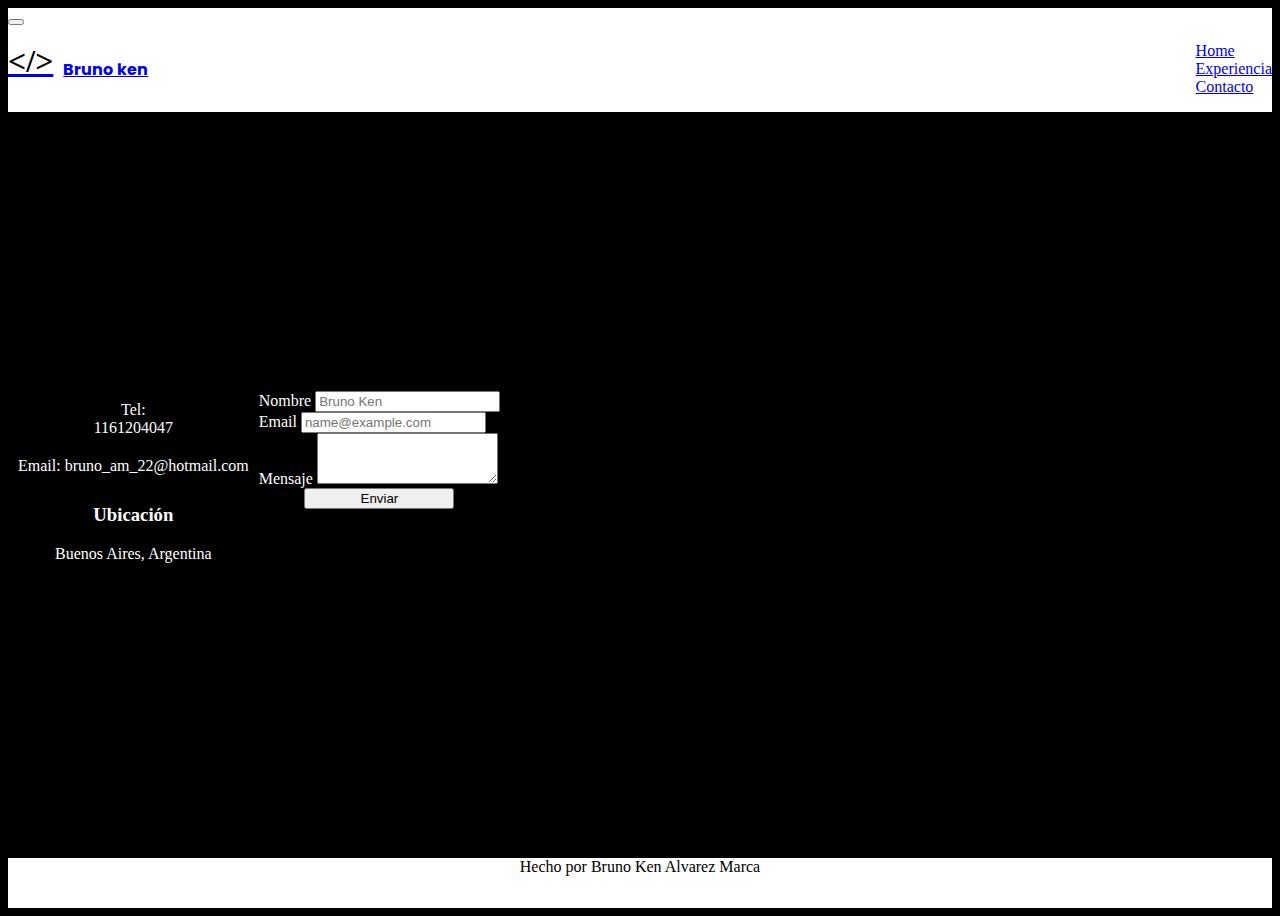
<file: contac.html>
<!DOCTYPE html>
<html lang="en">
<head>
   <meta charset="UTF-8">
   <meta http-equiv="X-UA-Compatible" content="IE=edge">
   <meta name="viewport" content="width=device-width, initial-scale=1.0">
   <title>Experiencia</title>
   <link href="https://cdn.jsdelivr.net/npm/bootstrap@5.3.0-alpha1/dist/css/bootstrap.min.css" rel="stylesheet"
   integrity="sha384-GLhlTQ8iRABdZLl6O3oVMWSktQOp6b7In1Zl3/Jr59b6EGGoI1aFkw7cmDA6j6gD" crossorigin="anonymous">
 <script src="https://cdn.jsdelivr.net/npm/bootstrap@5.3.0-alpha1/dist/js/bootstrap.bundle.min.js"
   integrity="sha384-w76AqPfDkMBDXo30jS1Sgez6pr3x5MlQ1ZAGC+nuZB+EYdgRZgiwxhTBTkF7CXvN"
   crossorigin="anonymous"></script>
 <link rel="preconnect" href="https://fonts.googleapis.com">
 <link rel="preconnect" href="https://fonts.gstatic.com" crossorigin>
 <link href="https://fonts.googleapis.com/css2?family=Poppins&display=swap" rel="stylesheet">
 <link rel="stylesheet" href="index.css">
 <link rel="stylesheet" href="contac.css">
 <script defer src="./alert.js"></script>

</head>
<body>
  <header>  
    <nav class="navbar navbar-expand-sm navbar-light">
      <div class="" style="width:100%">
        <button
          class="navbar-toggler"
          type="button"
          data-bs-toggle="collapse"
          data-bs-target="#navbarTogglerDemo01"
          aria-controls="navbarTogglerDemo01"
          aria-expanded="false"
          aria-label="Toggle navigation"
        >
          <span class="navbar-toggler-icon"></span>
        </button>
        <div class="collapse navbar-collapse" id="navbarTogglerDemo01">
          <a class="navbar-brand" href="#">
            <div class="logo">
              <span>&lt/&gt</span>
              <h3> Bruno ken</h3>
            </div>
          </a>
          <ul class="navbar-nav d-flex justify-content-center align-items-center">
            <li class="nav-item">
              <a class="nav-link active" aria-current="page" href="./index.html">Home</a>
            </li>
            <li class="nav-item">
              <a class="nav-link" href="./expe.html">Experiencia</a>
            </li>
            <li class="nav-item">
              <a class="nav-link" href="./contac.html">Contacto</a>
            </li>
          </ul>
        </div>
      </div>
    </nav>
  
  </header>
  <div class="contacto">
    <div class="contact-me">
      <div class="datos-me">
        <a href="tel:1161204047">Tel:<br>1161204047</a>      
        <a href="mailto:bruno_am_22@hotmail.com">Email: bruno_am_22@hotmail.com</a>
      </div>
      <div class="ubicacion">
        <h3>Ubicación</h3>
        <p>Buenos Aires, Argentina</p>
      </div>
    </div>
    <form action="#" class="container-sm form">
      <div class=" mb-3">
        <label for="Nombre" class="form-label">Nombre</label>
        <input type="text" class="form-control" id="Nombre" placeholder="Bruno Ken" required>
      </div>
      <div class=" mb-3">
        <label for="Email" class="form-label">Email</label>
        <input type="email" class="form-control" id="Email" placeholder="name@example.com" required>
      </div>
      <div class="mb-3">
        <label for="Mensaje" class="form-label">Mensaje</label>
        <textarea class="form-control" id="Mensaje" rows="3" required></textarea>
      </div>
      <div id="liveAlertPlaceholder"></div>
      <div class="btn">
        <button type="button" class="btn btn-primary" id="liveAlertBtn">Enviar</button> 
      </div>
    </form>
  </div>
  <footer>  
    <p>Hecho por Bruno Ken Alvarez Marca</p>
  </footer>  
</body>
</html>
</file>
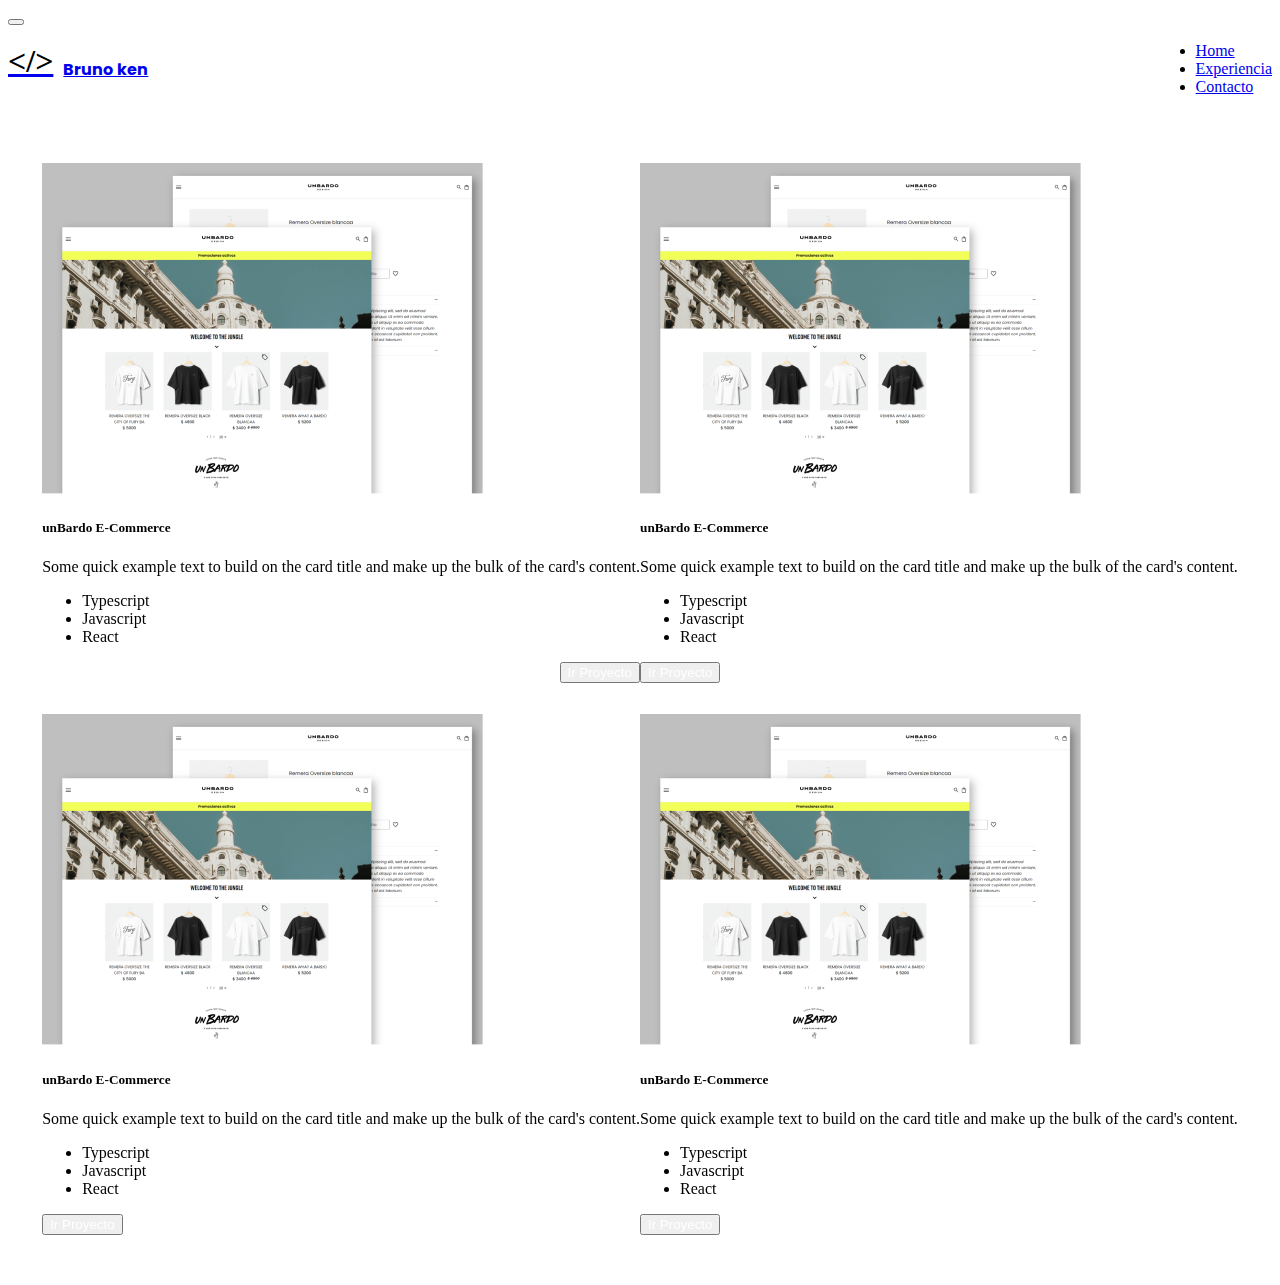
<file: expe.html>
<!DOCTYPE html>
<html lang="en">
<head>
   <meta charset="UTF-8">
   <meta http-equiv="X-UA-Compatible" content="IE=edge">
   <meta name="viewport" content="width=device-width, initial-scale=1.0">
   <title>Experiencia</title>
   <link href="https://cdn.jsdelivr.net/npm/bootstrap@5.3.0-alpha1/dist/css/bootstrap.min.css" rel="stylesheet"
   integrity="sha384-GLhlTQ8iRABdZLl6O3oVMWSktQOp6b7In1Zl3/Jr59b6EGGoI1aFkw7cmDA6j6gD" crossorigin="anonymous">
 <script src="https://cdn.jsdelivr.net/npm/bootstrap@5.3.0-alpha1/dist/js/bootstrap.bundle.min.js"
   integrity="sha384-w76AqPfDkMBDXo30jS1Sgez6pr3x5MlQ1ZAGC+nuZB+EYdgRZgiwxhTBTkF7CXvN"
   crossorigin="anonymous"></script>
 <link rel="preconnect" href="https://fonts.googleapis.com">
 <link rel="preconnect" href="https://fonts.gstatic.com" crossorigin>
 <link href="https://fonts.googleapis.com/css2?family=Poppins&display=swap" rel="stylesheet">
 <link href="https://unpkg.com/aos@2.3.1/dist/aos.css" rel="stylesheet">
 <link rel="stylesheet" href="index.css">
  <link rel="stylesheet" href="./expe.css">
</head>
<body>
  <div class="container-fluid">
    <header>  
      <nav class="navbar navbar-expand-sm navbar-light">
        <div class="" style="width:100%">
          <button
            class="navbar-toggler"
            type="button"
            data-bs-toggle="collapse"
            data-bs-target="#navbarTogglerDemo01"
            aria-controls="navbarTogglerDemo01"
            aria-expanded="false"
            aria-label="Toggle navigation"
          >
            <span class="navbar-toggler-icon"></span>
          </button>
          <div class="collapse navbar-collapse" id="navbarTogglerDemo01">
            <a class="navbar-brand" href="#">
              <div class="logo">
                <span>&lt/&gt</span>
                <h3> Bruno ken</h3>
              </div>
            </a>
            <ul class="navbar-nav d-flex justify-content-center align-items-center">
              <li class="nav-item">
                <a class="nav-link active" aria-current="page" href="./index.html">Home</a>
              </li>
              <li class="nav-item">
                <a class="nav-link" href="./expe.html">Experiencia</a>
              </li>
              <li class="nav-item">
                <a class="nav-link" href="./contac.html">Contacto</a>
              </li>
            </ul>
          </div>
        </div>
      </nav>
    </header>
    <div class=" proyect container-fluid proyect d-sm-flex flex-row">
      <div class="card"  data-aos="zoom-in">
        <img src="./ecomer.png" alt="E-Commerce" class="img-fluid">
        <div class="card-body">
          <h5 class="card-title">unBardo E-Commerce
        </h5>
          <p class="card-text">Some quick example text to build on the card title and make up the bulk of the card's content.</p>
        </div>
        <ul class="list-group list-group-flush">
          <li class="list-group-item">Typescript</li>
          <li class="list-group-item">Javascript</li>
          <li class="list-group-item">React</li>
        </ul>
        <div class="btn-card card-body">
          <button class="btn btn-primary"><a href="https://github.com/brunoken22" target="_blank">Ir Proyecto</a></button>
        </div>
      </div>
      <div class="card" data-aos="zoom-in">
        <img src="./ecomer.png" alt="E-Commerce" class="img-fluid">
        <div class="card-body">
          <h5 class="card-title">unBardo E-Commerce
        </h5>
          <p class="card-text">Some quick example text to build on the card title and make up the bulk of the card's content.</p>
        </div>
        <ul class="list-group list-group-flush">
          <li class="list-group-item">Typescript</li>
          <li class="list-group-item">Javascript</li>
          <li class="list-group-item">React</li>
        </ul>
        <div class="card-body">
          <button class="btn btn-primary"><a href="https://github.com/brunoken22" target="_blank">Ir Proyecto</a></button>
          </div>
      </div>
      <div class="card" data-aos="zoom-in" >
        <img src="./ecomer.png" alt="E-Commerce" class="img-fluid">
        <div class="card-body">
          <h5 class="card-title">unBardo E-Commerce
        </h5>
          <p class="card-text">Some quick example text to build on the card title and make up the bulk of the card's content.</p>
        </div>
        <ul class="list-group list-group-flush">
          <li class="list-group-item">Typescript</li>
          <li class="list-group-item">Javascript</li>
          <li class="list-group-item">React</li>
        </ul>
        <div class="card-body">
          <button class="btn btn-primary"><a href="https://github.com/brunoken22" target="_blank">Ir Proyecto</a></button>
          </div>
      </div>
      <div class="card" data-aos="zoom-in" >
        <img src="./ecomer.png" alt="E-Commerce" class="img-fluid">
        <div class="card-body">
          <h5 class="card-title">unBardo E-Commerce
        </h5>
          <p class="card-text">Some quick example text to build on the card title and make up the bulk of the card's content.</p>
        </div>
        <ul class="list-group list-group-flush">
          <li class="list-group-item">Typescript</li>
          <li class="list-group-item">Javascript</li>
          <li class="list-group-item">React</li>
        </ul>
        <div class="card-body">
          <button type="button" class="btn btn-primary"><a href="https://github.com/brunoken22" target="_blank">Ir Proyecto</a></button>
        </div>
      </div>
    </div>
  </div>
  <script src="https://unpkg.com/aos@2.3.1/dist/aos.js"></script>
  <script>
    AOS.init();
  </script>
</body>
</html>
</file>
<file: index.css>
nav div span{
   color: #fff !important;
}

.logo{
   display:flex;
   justify-content:start;
   align-items:center;
   position: relative ;
   animation-name: example;
   animation-duration: 8s;
   height: 20px;
}
.logo h3{
   font-family:"Poppins";
   padding:0 0 0 10px;
   margin: 0;
   font-size: 1rem;
}
.logo span{
   padding-bottom: 15px;
   font-size:2rem;
   font-weight:bold;
   color:#000 !important;

   
}

.welcome{
   text-align: center;
   font-family: 'Poppins', sans-serif;
   display: flex;
   justify-content: center;
   padding-top: 80px;
   column-gap:80px ;
   align-items: center;
   
}
.welcome figure{
   margin: 0;
}
.row{
   margin-top: 16px;
}
.row .col{
   display: flex;
   justify-content: center;
}
.description{
   display: flex;
   flex-direction: column;
   text-align: center;
   justify-content: center;
   max-width: 500px;
}

.welcome h2{
   font-size: 4rem;
   margin-bottom: 30px;

   margin-bottom: 30px;
}
.welcome h4{
   margin-bottom: 30px;
   font-weight: 100;
   font-size: 1.2rem;

}

.about{
   background-color: #000;
   text-align: center;
   color: #fff;
   margin-top: 20px;
   margin-bottom:20px ;
   padding-top: 10px;
}
.about h4{
   font-weight: 400;
   font-size: 1.2rem;
   margin-top: 30px;
}

.skill{
   text-align: center;
   margin-bottom: 50px;
}
.skill h2{
   padding-bottom: 20px;
   font-weight: bold;
}
.skill div{
   display: flex;
   justify-content: space-around;
   align-items: center;
   flex-wrap: wrap;
   padding-top: 20px;
   row-gap: 30px;
   column-gap: 20px;
 
}
.skill div div{
   animation: skill;
   animation-duration: 2s;
}
.skill div img{
   width: 150px;
}


footer{
   text-align: center;
}
footer p{
   background-color: #000;
   color: #fff;
   margin: 0;
   padding: 0;
   height: 50px;
}
/* Bootstrap */
.navbar-collapse{
   display: flex;
   align-items: center;
   justify-content: space-between;
}
@media screen and (max-width:575px) {
   .navbar-brand{
      display: none;

   }
   .navbar-collapse{
      justify-content: center;

   }

   .present{
      flex-direction: column;
   }

   .about{
      flex-direction: column;
   }
   .about .me-5{
      margin: 0 !important;
      margin-bottom: 15px !important;
   }
}
@keyframes example {
   0%   {color:#000; left:-250px; top:0px;}
   25%  {color:rgb(32, 32, 32); left:0px; top:0px;}
}
@keyframes skill {
   0%   {opacity: 0.2;}
   25%  {opacity: 0.5;}
   50%  {opacity: 0.7;}
   100% {opacity: 1;}
}

/* Contacto */

.form{
}
</file>
<file: contac.css>
body{
   background-color: #000;
   color: #fff;
   height: 100vh;
   display: flex;
   flex-direction: column;
   justify-content: space-between;
}
header{
   background-color: #fff;
}
.contacto{
   display: flex;
  
}
@media (max-width:650px){
   .contacto{
      flex-direction: column;
   }
}
.contacto .contact-me{
   text-align: center;
   display: flex;
   flex-direction: column;
   align-items: center;
   justify-content: space-evenly;
}
.contacto .contact-me a{
   display: block;
   color: #fff;
   text-decoration: none;
   padding: 10px;
}
.btn{
   display: flex;
   justify-content: center;
}
.btn button{
   min-width: 150px; 
}

footer p{
   background-color: #fff !important;
   color: #000 !important;
}
</file>
<file: expe.css>
*{
   box-sizing: border-box;
}
.proyect{
   display: flex;
   flex-wrap: wrap;
   justify-content: center;
   align-items: center;
   row-gap: 30px;
   margin-top: 50px;
   margin-bottom: 50px;

}
.card{
   max-width: 400px;
   flex-direction: column;
   justify-content: center;
   align-items: center;
}
.btn-card{
   display: flex;
   justify-content: flex-end;
   align-items:end;
}
.btn a{
   text-decoration: none;
   color: white;
}

@media screen and (min-width:840px){
   .card{
      max-width: 1200px;

      flex-direction: row;
   }
}
</file>
